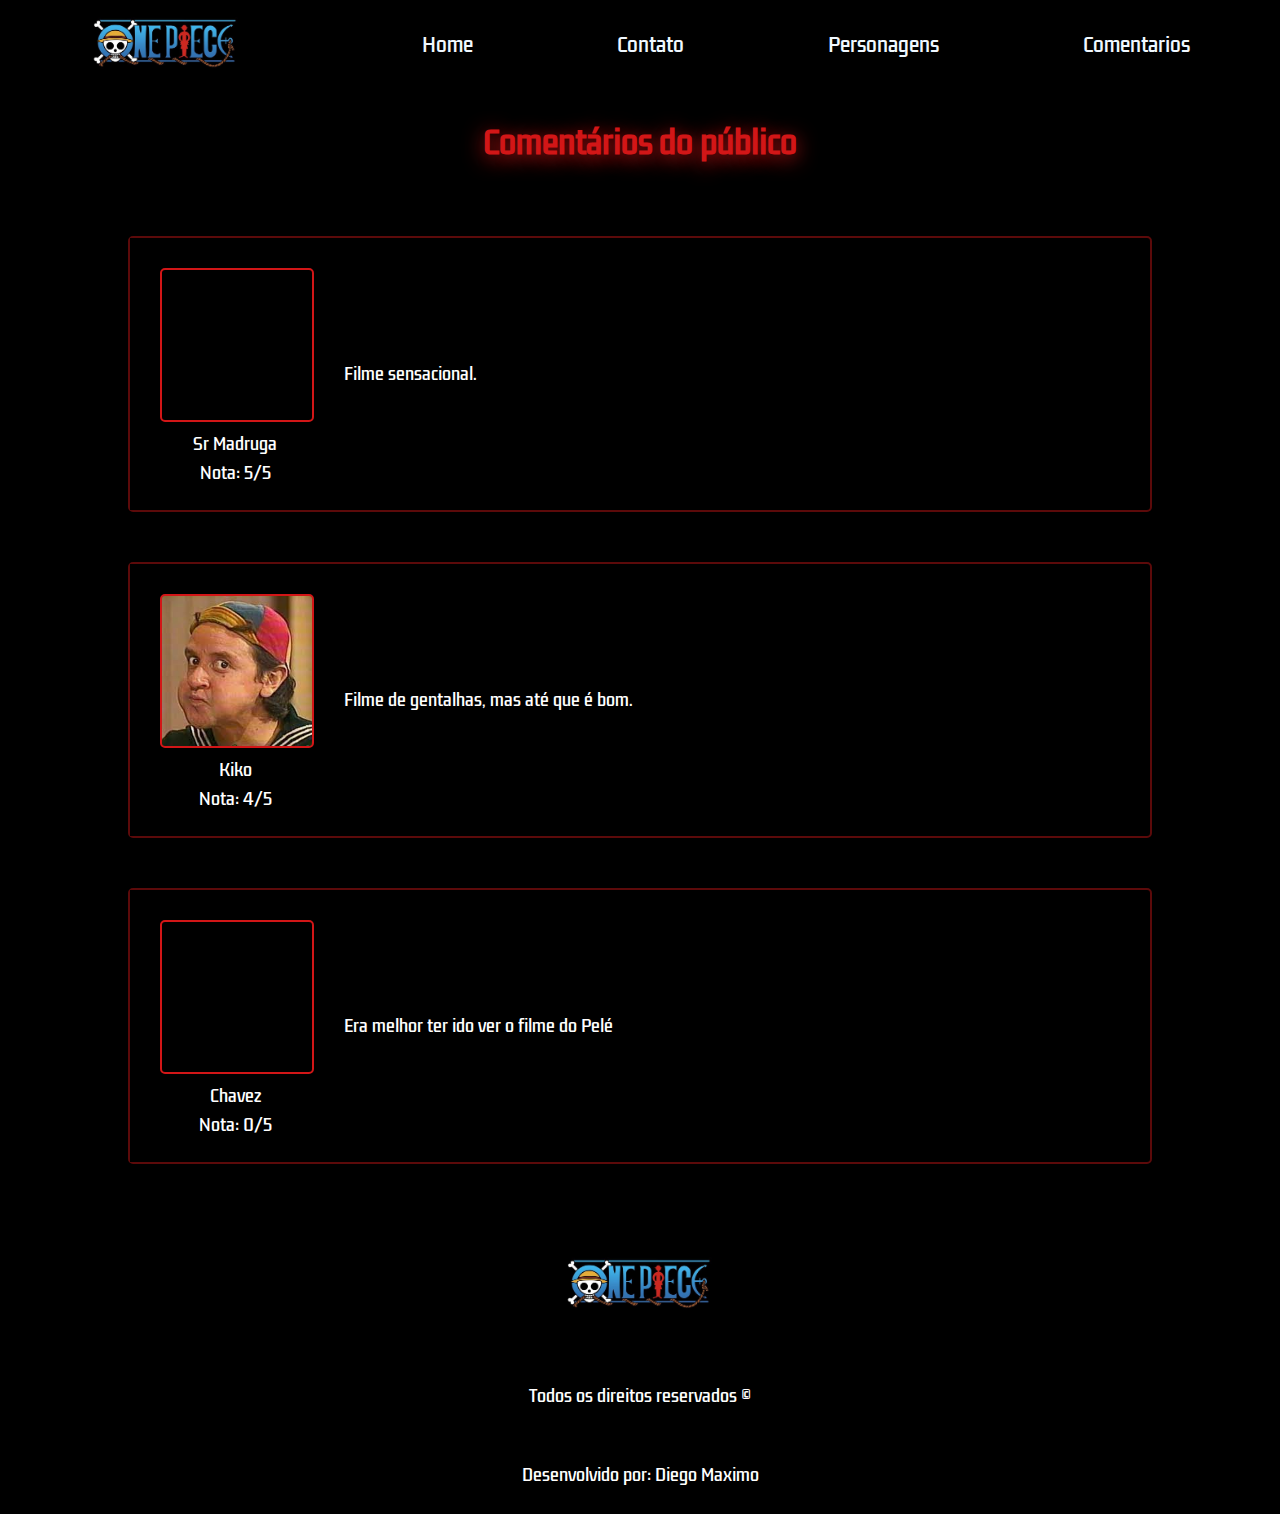
<file: comentarios.html>
<!DOCTYPE html>
<html lang="en">
<head>
    <meta charset="UTF-8">
    <meta http-equiv="X-UA-Compatible" content="IE=edge">
    <meta name="viewport" content="width=device-width, initial-scale=1.0">
    <title>One Piece</title>
    <link rel="stylesheet" href="./comentarios.css"/>
</head>
<body>
    <header>
        <a href="./index.html">
        <img id="logo" src="./logo.jpg" />
        </a>
        <nav>
            <ul>
                <a href="./index.html">
                    <li>Home</li>
                </a>
                <a href="./contato.html">
                    <li>Contato</li>
                </a>
                <a href="./personagens.html">
                    <li>Personagens</li>
                </a>
                <a href="./comentarios.html">
                    <li>Comentarios</li>                
                </a>
            </ul>
        </nav>
    </header>

    <h2 class="titulo">Comentários do público</h2>

    
  <div class="comments-container">
      <div class="comments-content">
          <div class="comment comment-1">
              <div class="profile">
                  <div class="com coment1"></div>
                  <p class="u-text u-name name-1">Sr Madruga</p>
                  <p class="u-text u-rate rate-1">Nota: 5/5</p>
              </div>
              <p class="text">
                  Filme sensacional.
              </p>
          </div>
          <div class="comment comment-2">
              <div class="profile">
                  <div class="com coment2"></div>
                  <p class="u-text u-name name-2">Kiko</p>
                  <p class="u-text u-rate rate-2">Nota: 4/5</p>
              </div>
              <p class="text">
                  Filme de gentalhas, mas até que é bom.
              </p>
          </div>
          <div class="comment comment-3">
              <div class="profile">
                  <div class="com coment3"></div>
                  <p class="u-text u-name name-3">Chavez</p>
                  <p class="u-text u-rate rate-3">Nota: 0/5</p>
              </div>
              <p class="text">
                  Era melhor ter ido ver o filme do Pelé
              </p>
          </div>
      </div>
  </div>

  <footer>
    <nav class="footer-navigation">
    <ul class="footer-list">
        <a href="./index.html">
            <li>Home</li>
        </a>
        <a href="./contato.html">
            <li>Contato</li>
        </a>
        <a href="./personagens.html">
          <li>Personagens</li>
      </a>
        <a href="./comentarios.html">
            <li>Comentarios</li>                
        </a>
    </ul>
    </nav>
    <a href="./index.html">
    <img style="object-fit: contain;" id="logo" src="./logo.jpg" />
    </a>
    <span>Todos os direitos reservados ©</span>
    <span>Desenvolvido por: Diego Maximo</span>
</footer>
</body>
</html>
</file>
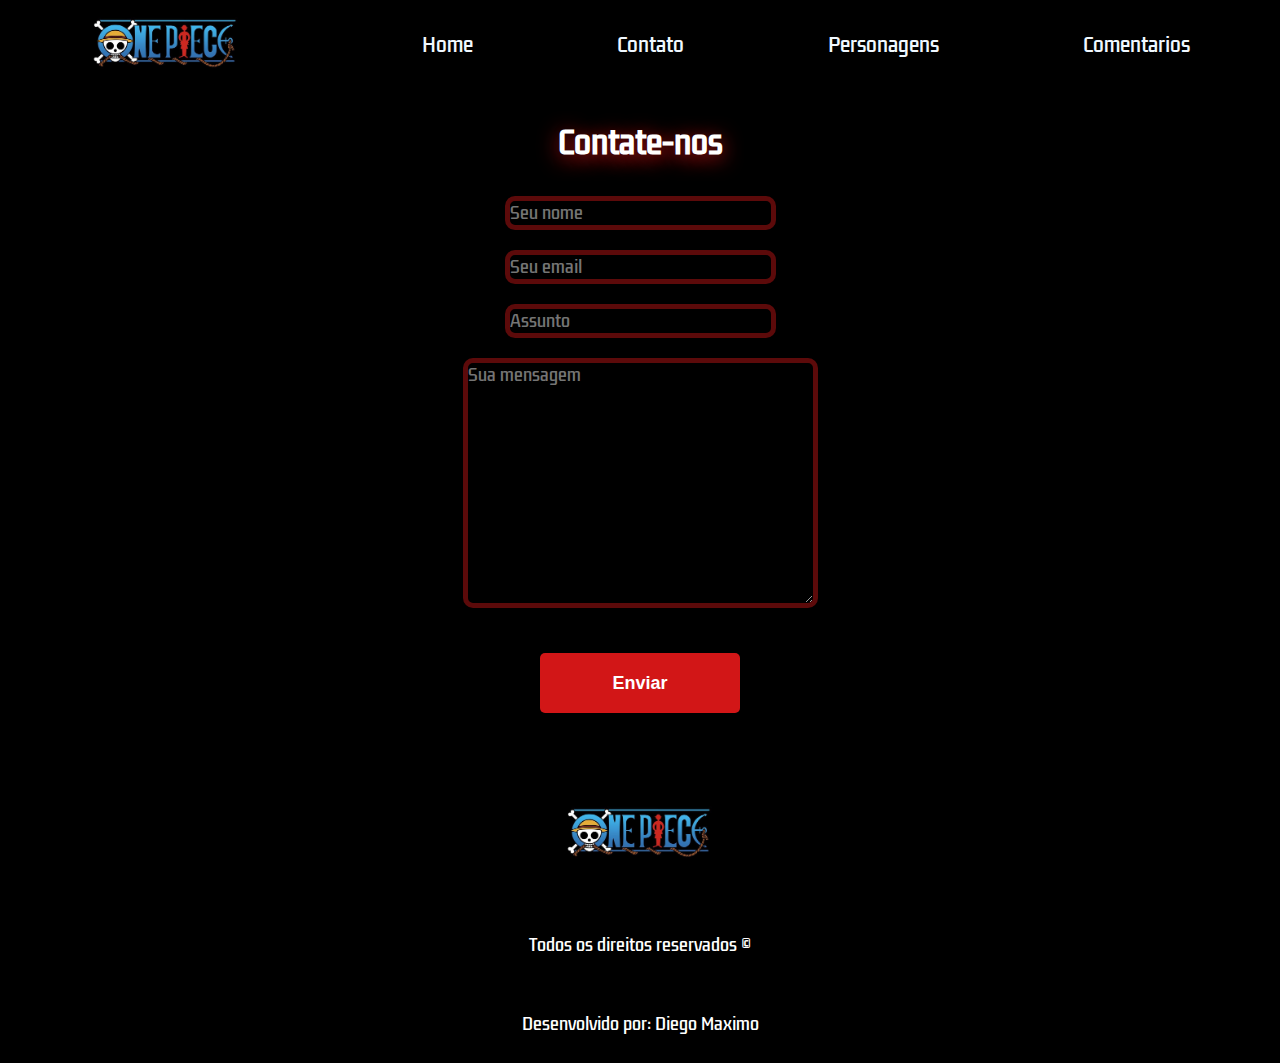
<file: contato.html>
<!DOCTYPE html>
<html lang="en">
<head>
    <meta charset="UTF-8">
    <meta http-equiv="X-UA-Compatible" content="IE=edge">
    <meta name="viewport" content="width=device-width, initial-scale=1.0">
    <title>Contato</title>
    <link rel="stylesheet" href="./stylescontato.css"/>
</head>
<body>
  <header>
    <a href="./index.html">
    <img id="logo" src="./logo.jpg" />
    </a>
    <nav>
        <ul>
            <a href="./index.html">
                <li>Home</li>
            </a>
            <a href="./contato.html">
                <li>Contato</li>
            </a>
            <a href="./personagens.html">
                <li>Personagens</li>
            </a>
            <a href="./comentarios.html">
                <li>Comentarios</li>                
            </a>
        </ul>
    </nav>
  </header>
  <div class="caixa-container">

    <div class="caixa">

        <h2 class="titulo">Contate-nos</h2>

        <form class="formulario" action="contato.html">
                
            <input class="inputs" type="text" name="nome" placeholder="Seu nome">

            <input class="inputs" type="email" name="email" placeholder="Seu email" >

            <input class="inputs" type="text" name="titulo" placeholder="Assunto">

            <textarea class="inputs" name="mensagem" cols="30" rows="10" placeholder="Sua mensagem"></textarea>

            <button class="button">Enviar</button>
        
        </form>

    </div>

</div>
<footer>
      <nav class="footer-navigation">
      <ul class="footer-list">
          <a href="./index.html">
              <li>Home</li>
          </a>
          <a href="./contato.html">
              <li>Contato</li>
          </a>
          <a href="./personagens.html">
            <li>Personagens</li>
        </a>
          <a href="./comentarios.html">
              <li>Comentarios</li>                
          </a>
      </ul>
      </nav>
      <a href="./index.html">
      <img style="object-fit: contain;" id="logo" src="./logo.jpg" />
      </a>
      <span>Todos os direitos reservados ©</span>
      <span>Desenvolvido por: Diego Maximo</span>
</footer>
</body>
</html>
</file>
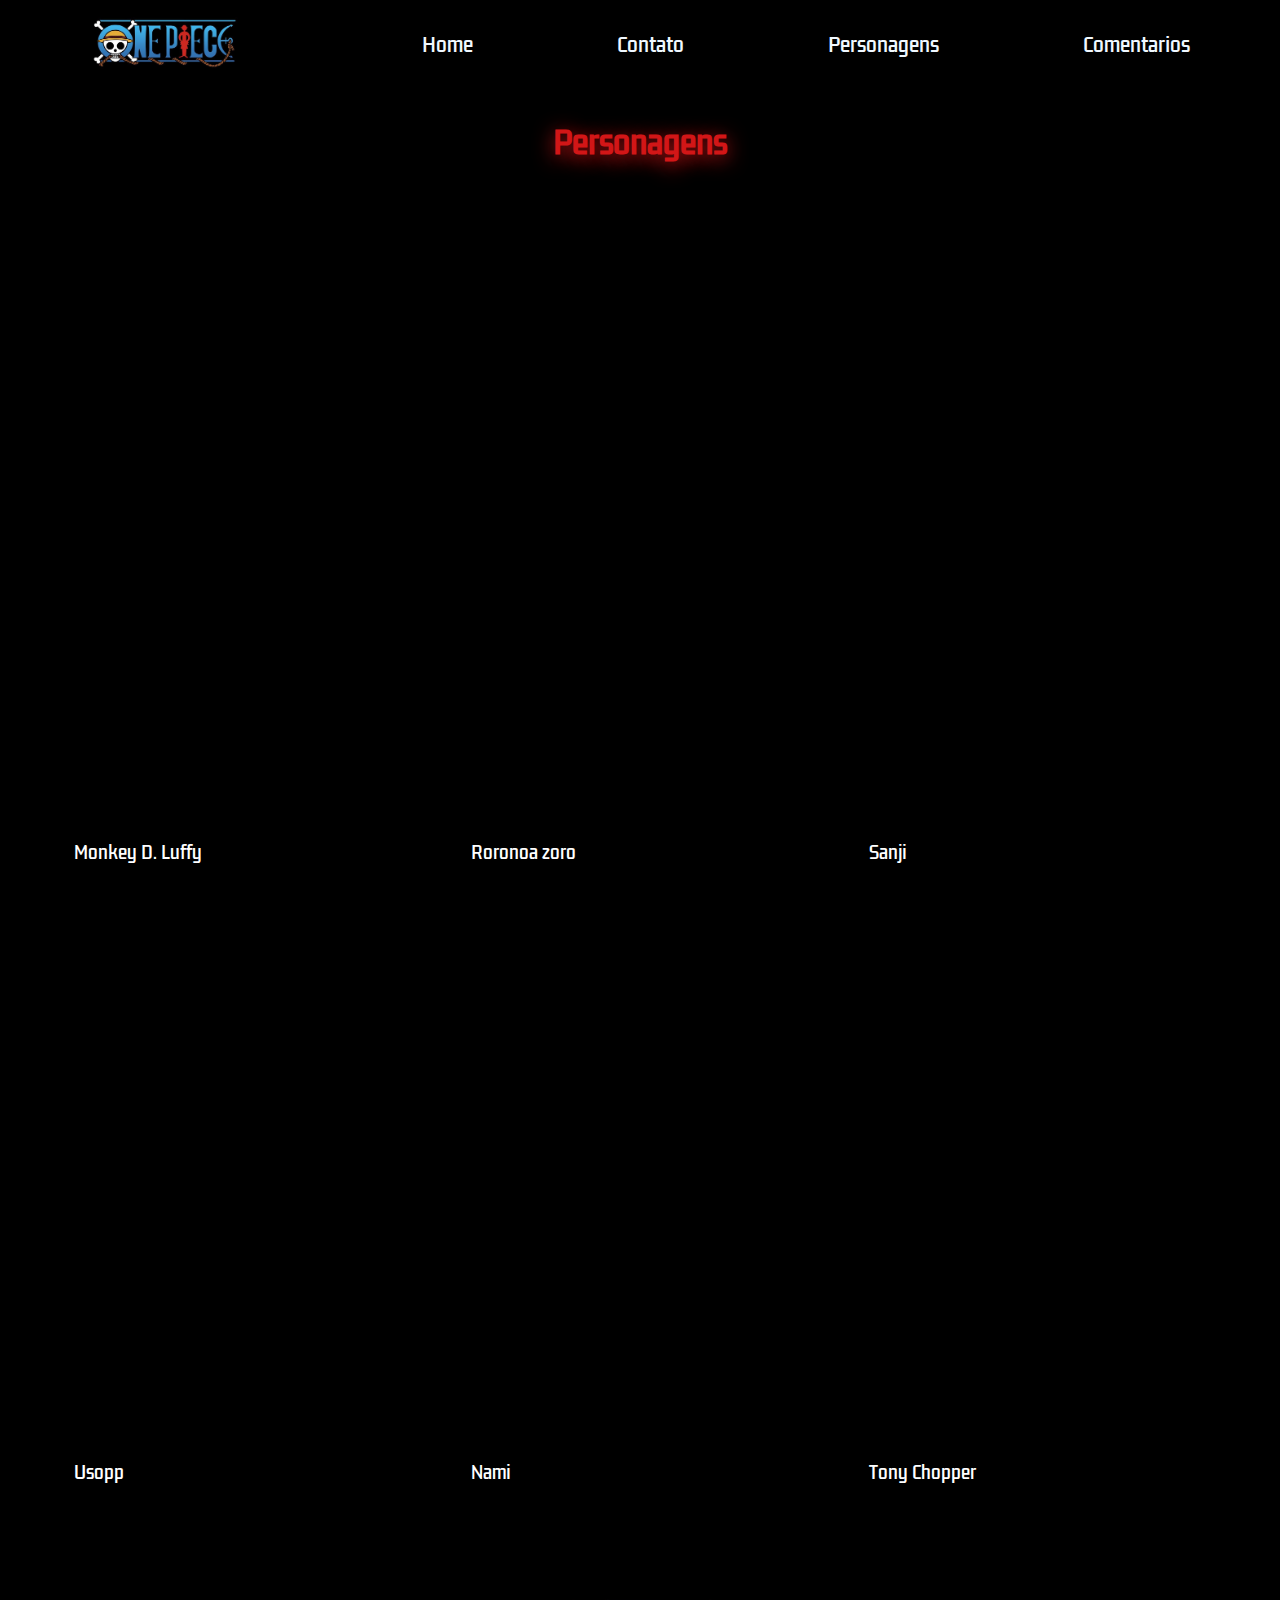
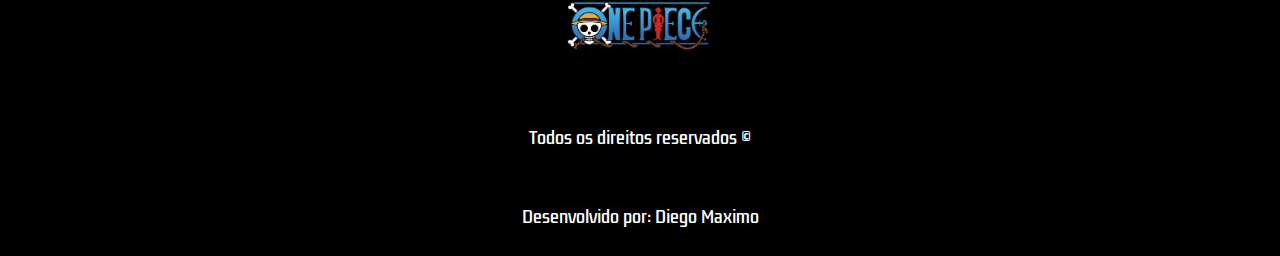
<file: personagens.html>
<!DOCTYPE html>
<html lang="en">
<head>
    <meta charset="UTF-8">
    <meta http-equiv="X-UA-Compatible" content="IE=edge">
    <meta name="viewport" content="width=device-width, initial-scale=1.0">
    <title>One Piece</title>
    <link rel="stylesheet" href="./personagens.css"/>
</head>
<body>
    <header>
        <a href="./index.html">
        <img id="logo" src="./logo.jpg" />
        </a>
        <nav>
            <ul>
                <a href="./index.html">
                    <li>Home</li>
                </a>
                <a href="./contato.html">
                    <li>Contato</li>
                </a>
                <a href="./personagens.html">
                    <li>Personagens</li>
                </a>
                <a href="./comentarios.html">
                    <li>Comentarios</li>                
                </a>
            </ul>
        </nav>
    </header>
    
    <h2 class="titulo">Personagens</h2>

    <div class="actor-cards-container">
      <div class="cards-content">
        <a href="https://onepiece.fandom.com/pt/wiki/Monkey_D._Luffy">
          <div class="card banner1">Monkey D. Luffy</div>
        </a>
        <a href="https://onepiece.fandom.com/pt/wiki/Roronoa_Zoro">
          <div class="card banner2">Roronoa zoro</div>
        </a>
        <a href="https://onepiece.fandom.com/pt/wiki/Sanji">
          <div class="card banner3">Sanji</div>
        </a>
        <a href="https://onepiece.fandom.com/pt/wiki/Usopp">
          <div class="card banner4">Usopp</div>
        </a>
        <a href="https://onepiece.fandom.com/pt/wiki/Nami">
          <div class="card banner5">Nami</div>
        </a>
        <a href="https://onepiece.fandom.com/pt/wiki/Tony_Tony_Chopper">
          <div class="card banner6">Tony Chopper</div>
        </a>
      </div>
  </div>

  <footer>
    <nav class="footer-navigation">
    <ul class="footer-list">
        <a href="./index.html">
            <li>Home</li>
        </a>
        <a href="./contato.html">
            <li>Contato</li>
        </a>
        <a href="./personagens.html">
          <li>Personagens</li>
      </a>
        <a href="./comentarios.html">
            <li>Comentarios</li>                
        </a>
    </ul>
    </nav>
    <a href="./index.html">
    <img style="object-fit: contain;" id="logo" src="./logo.jpg" />
    </a>
    <span>Todos os direitos reservados ©</span>
    <span>Desenvolvido por: Diego Maximo</span>
</footer>
</body>
</html>
</file>
<file: comentarios.css>
@import url('https://fonts.googleapis.com/css2?family=Kdam+Thmor+Pro&display=swap');

* {
    margin: 0;
    padding: 0;
    background-color: black;
    list-style: none;
    text-decoration: none;
} /* css reset */

header {
    height: 90px;
    display: flex;
    justify-content: space-around;
    align-items: center;
} 

nav {
    width: 60%;
}

ul {
    display: flex;
    width: 100%;
    justify-content: space-between;
}

li {
    list-style: none;
    color: aliceblue;
    cursor: pointer;
    font-size: 19px;
    transition: .5s;
    font-family: 'Kdam Thmor Pro', sans-serif;
}

li:hover {
    color: #D21617;
}

#logo {
    width: 150px;
    height: auto;
}

.titulo {
    color: #D21617;
    display: flex;
    justify-content: center;
    font-family: 'Kdam Thmor Pro', sans-serif;
    margin-top: 30px;
    text-shadow: 0px 4px 20px #D21617;
    font-size: 30px;
}
.coment1 {
    background-image: url(https://www.tnh1.com.br/fileadmin/_processed_/c/f/csm_madruga_690fe2d1e2.jpg);
}
.coment2 {
    background-image: url([data-uri]);
    background-position: 50%;
    background-size: 180%;
}
.coment3 {
    background-image: url(https://img.ibxk.com.br/2022/09/01/01130335555161.jpg?ims=328x);
    background-position-x: -20px;
}

.com {
    width: 150px;
    height: 150px;
    margin: 30px 0px 10px 30px;
    background-size: cover;
    border-radius: 5px;
    border: 2px solid #D21617;
}
.comment {
    background-color: black;
    border: 2px solid #5c0a0a;
    border-radius: 5px;
    display: flex;
}
.u-text {
    font-family: 'Kdam Thmor Pro', sans-serif;
    color: #ffffff;
    background-color: #0000;
    margin: 0px 0px 5px 30px;
    width: 150px;
    display: flex;
    justify-content: center;
}
.u-rate {
    margin-bottom: 25px;
}
.text {
    color: #ffffff;
    display: flex;
    justify-content: space-evenly;
    align-items: center;
    margin: 30px 30px 30px 30px;
    font-family: 'Kdam Thmor Pro', sans-serif;
    background-color: #0000;
}
.comments-container {
    display: flex;
    margin-top: 70px;
    justify-content: center;
}
.comments-content {
    width: 80%;
    display: grid;
    flex-direction: column;
    align-items: center;
    row-gap: 50px;
}
.new-comment-container {
    display: none;
}

footer{
    height: 300px;
    margin-top: 50px;
    display: flex;
    flex-direction: column;
    align-items: center;
    justify-content: space-around;
}

span {
    color: #fff;
    font-family: 'Kdam Thmor Pro', sans-serif;
}

.footer-navigation {
    display: none;
}

.footer-list {
    display: flex;
    flex-direction: column;
    align-items: center;
}

@media(max-width: 768px){
    .footer-navigation {
        display: block;
    }

    nav {
        display: none;
    }
    .comment {
        display: flex;
        flex-direction: column;
            }

    .profile {
        display: flex;
        flex-direction: column;
        align-items: center;
        margin-right: 39px;
                      
    }
    
}
</file>
<file: stylescontato.css>
@import url('https://fonts.googleapis.com/css2?family=Kdam+Thmor+Pro&display=swap');


* {
    margin: 0;
    padding: 0;
    background-color: black;
    list-style: none;
    text-decoration: none;
} /* css reset */

header {
    height: 90px;
    display: flex;
    justify-content: space-around;
    align-items: center;
} 

nav {
    width: 60%;
}

ul {
    display: flex;
    width: 100%;
    justify-content: space-between;
}

li {
    list-style: none;
    color: aliceblue;
    cursor: pointer;
    font-size: 19px;
    transition: .5s;
    font-family: 'Kdam Thmor Pro', sans-serif;
}

li:hover {
    color: #D21617;
}

#logo {
    width: 150px;
    height: auto;
}

h2 {
    color: #fff;
    display: flex;
    justify-content: center;
    font-family: 'Kdam Thmor Pro', sans-serif;
    margin-top: 30px;
    text-shadow: 0px 4px 20px #D21617;
    font-size: 30px;
}

.formulario {
    display: flex;
    flex-direction: column;
    justify-content: center;
    align-items: center;
    margin-top: 30px;
    text-shadow: 0px 4px 20px #D21617;
    font-size: 30px;
    }

.inputs {
    display: flex;
    flex-direction: column;
    justify-content: center;
    align-items: center;
    border-radius: 10px;
    border: 5px solid #5c0a0a;
    margin-bottom: 20px;
    font-size: 16px;
    color: #fff;
    font-family: 'Kdam Thmor Pro', sans-serif;
}

.button {
    width: 200px;
    height: 60px;
    background-color: #D21617;
    color: #fff;
    padding: 8px 10px;
    border-radius: 5px;
    cursor: pointer;
    transition: .8s;
    font-size: 18px;
    display: flex;
    justify-content: center;
    align-items: center;
    font-weight: bold;
    border: none;
    outline: none;
    margin-top: 25px;
}
.button:hover {
    background-color: #fff;
    color: #000;
}

footer{
    height: 300px;
    margin-top: 50px;
    display: flex;
    flex-direction: column;
    align-items: center;
    justify-content: space-around;
}

span {
    color: #fff;
    font-family: 'Kdam Thmor Pro', sans-serif;
}

.footer-navigation {
    display: none;
}

.footer-list {
    display: flex;
    flex-direction: column;
    align-items: center;
    justify-content: space-between;
}


@media(max-width: 768px){
    .footer-navigation {
        display: block;
}

    nav {
        display: none;
    }


}
</file>
<file: personagens.css>
@import url('https://fonts.googleapis.com/css2?family=Kdam+Thmor+Pro&display=swap');

* {
    margin: 0;
    padding: 0;
    background-color: black;
    list-style: none;
    text-decoration: none;
} /* css reset */

header {
    height: 90px;
    display: flex;
    justify-content: space-around;
    align-items: center;
} 
nav {
    width: 60%;
}

ul {
    display: flex;
    width: 100%;
    justify-content: space-between;
}

li {
    list-style: none;
    color: aliceblue;
    cursor: pointer;
    font-size: 19px;
    transition: .5s;
    font-family: 'Kdam Thmor Pro', sans-serif;
}

li:hover {
    color: #D21617;
}

#logo {
    width: 150px;
    height: auto;
}

.actor-cards-container {
    width: 100%;
    display: flex;
    justify-content: center;
    margin-top: 50px;
}

.cards-content {
    width: 90%;
    display: grid;
    grid-template-columns: repeat(3, 1fr);
    margin-top: 50px;
    row-gap: 20;
    column-gap: 40px;
}

.card {
    width: 100%;
    height: 600px;
    background-size: cover;
    background-position: 50% 50%;
    border-radius: 5px;
    cursor: pointer;
    transition: 1s;
    display: flex;
    flex-direction: column;
    justify-content: flex-end;
    padding: 0 0 20px 10px;
    color: #fff;
    font-size: 17px;
    font-family: 'Kdam Thmor Pro', sans-serif;
}

.card:hover {
    transform: scale(1.02);
}

.banner1 {
    background-image: url('https://static.wikia.nocookie.net/fiction-battlefield/images/6/6a/Macaco_luffy.png/revision/latest/scale-to-width-down/400?cb=20190711015626&path-prefix=pt-br');
}

.banner2 {
    background-image: url('https://i.pinimg.com/564x/6c/f8/bf/6cf8bfe2d5f8c3f3289c14b1157d3508.jpg');
}

.banner3 {
    background-image: url('https://img.wattpad.com/873d3873e9495b3a2711837d0e17725fc102d9aa/[base64]?s=fit&w=720&h=720');
}

.banner4 {
    background-image: url('https://i.pinimg.com/736x/36/74/df/3674df16cec21f8bf03bb387a57fa1f7.jpg');
}

.banner5 {
    background-image: url('https://popularanime.com.br/wp-content/uploads/2023/02/nami.jpg');
}

.banner6 {
    background-image: url('https://i.pinimg.com/originals/27/c2/eb/27c2eba8140ebe9fb49a70d46b0bf898.png');
}

.titulo {
    color: #D21617;
    display: flex;
    justify-content: center;
    font-family: 'Kdam Thmor Pro', sans-serif;
    margin-top: 30px;
    text-shadow: 0px 4px 20px #D21617;
    font-size: 30px;
}


footer{
    height: 300px;
    margin-top: 50px;
    display: flex;
    flex-direction: column;
    align-items: center;
    justify-content: space-around;
}

span {
    color: #fff;
    font-family: 'Kdam Thmor Pro', sans-serif;
}

.footer-navigation {
    display: none;
}

.footer-list {
    display: flex;
    flex-direction: column;
    align-items: center;
}

@media(max-width: 768px){
    .footer-navigation {
        display: block;
    }

    nav {
        display: none;
    }

    #banner {
        background-position: 40%;
    }
    .cards-content {
        grid-template-columns: 1fr;
        margin-top: 50px;
    }
}
</file>
